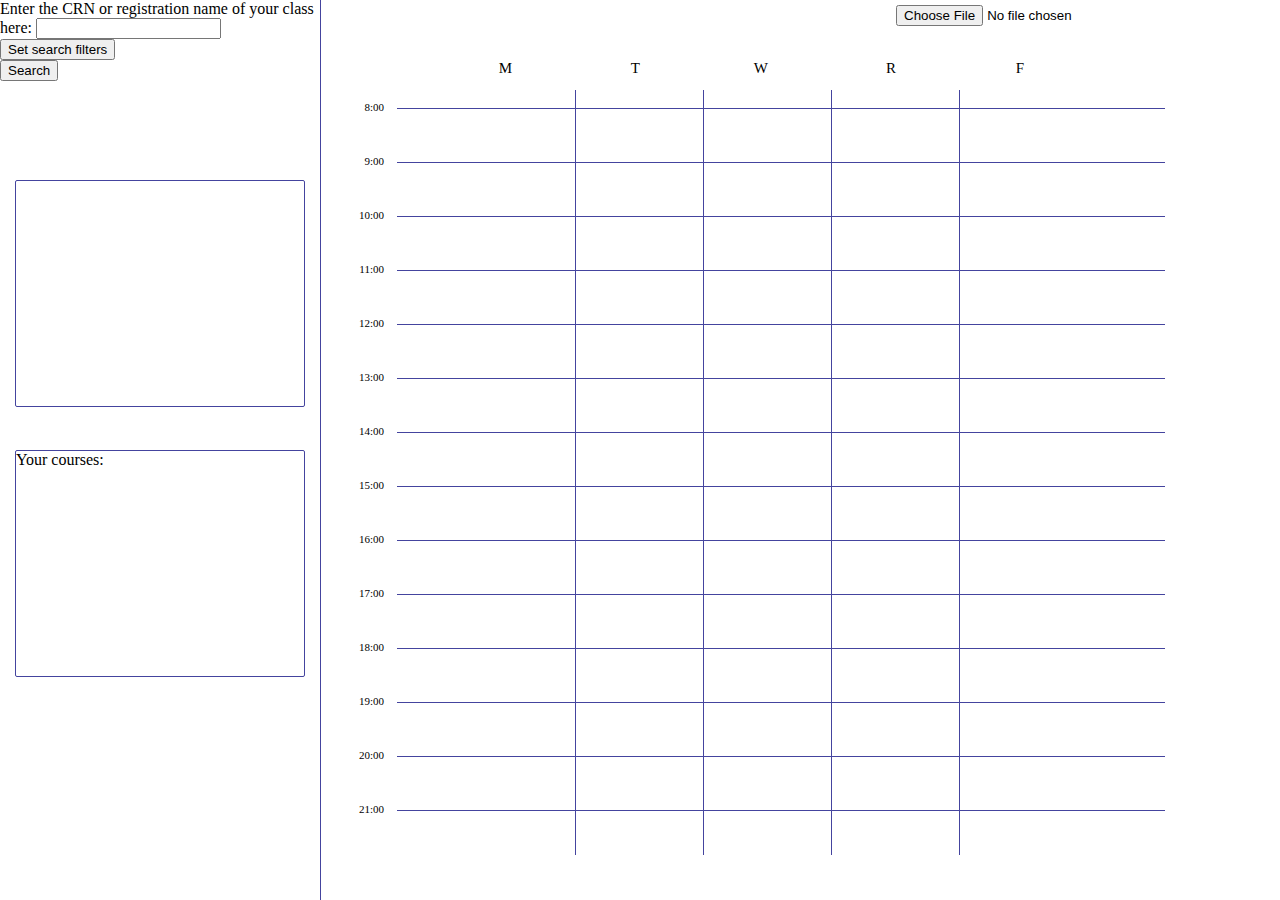
<file: index.html>
<!DOCTYPE html>
    <title>Schedule Maker Test Demo</title>
    <head>
        <div id = "header-bar">
        </div>
    </head>
    <body>
        <!-- Using jQuery and jQuery CSV -->
        <script src="https://ajax.googleapis.com/ajax/libs/jquery/3.5.1/jquery.min.js"></script>
        <script src="fileManagement.js"></script>
        <script src="courseSection.js"></script>
        <script src="searchEngine.js"></script>
        <script>
            let days = ["M", "T", "W", "R", "F"];
            let colors = ["#90EE90", "#ADD8E6", "#D06060", "#FFFACD", "#FFA07A", 
                "#87CEFA", "#C71585", "#DCDCDC", "#7FFFD4"];

            let schedule = {
                courses: [],
                subjects: [],
                overlapsWithCourse: function(course) {
                    for (let i = 0; i < this.courses.length; i++) {
                        if (this.courseTimesOverlap(this.courses[i], course)) {
                            return this.courseDaysOverlap(this.courses[i], course);
                        }
                    }

                    return false;
                },
                courseTimesOverlap: function(course1, course2) {
                    if (course1.startTime <= course2.startTime && course2.startTime <= course1.endTime) { return true; }
                    if (course1.startTime <= course2.endTime && course2.endTime <= course1.endTime) { return true; }
                    if (course2.startTime < course1.startTime && course1.endTime < course2.endTime) { return true; }
                    return false;
                },
                courseDaysOverlap: function(course1, course2) {
                    for (let j = 0; j < course1.days.length; j++) {
                        for (let k = 0; k < course2.days.length; k++) {
                            if (course1.days[j] == course2.days[k]) {
                                return true;
                            }
                        }
                    }
                    return false;
                },
                hasSubject: function(subject) {
                    for (let i = 0; i < this.subjects.length; i++) {
                        if (subject === this.subjects[i]) {
                            return true;
                        }
                    }
                    return false;
                },
                getSubjectIndex: function(subject) {
                    for (let i = 0; i < this.subjects.length; i++) {
                        if (subject === this.subjects[i]) {
                            return i;
                        }
                    }
                    return 0;
                },
                getCourseIndex: function(crn) {
                    for (let i = 0; i < this.courses.length; i++) {
                        if (crn === this.courses[i].crn) {
                            return i;
                        }
                    }
                    return -1;
                },
            };

            let listingNo = 1;

            let createInterface = () => {
                for(let i = 0; i < 5; i++) {
                    $("<p/>", {
                        "html": days[i],
                        "css": {
                            "position": "absolute",
                            "right": 60 - (i * 10) + "%",
                            "top": "5%",
                            "fontSize": "15px"
                        }
                    }).appendTo("body");
                }
            }

            createInterface();
            
            for(let i = 0; i < 14; i++) {
                let timeString = (i + 8) + ":00"
                let newElement = document.createElement("p");
                newElement.innerHTML = timeString;
                newElement.style.position = "absolute";
                newElement.style.right = 70 + "%";
                newElement.style.top = 10 + (6 * i) + "%";
                newElement.style.fontSize = "11px";
                newElement.style.height = "6%";
                document.body.appendChild(newElement);
            }

            for(let i = 0; i < 5; i++) {
                let newElement = document.createElement("div");
                newElement.style.position = "absolute";
                newElement.style.width = "10%";
                newElement.style.height = "85%";
                newElement.style.right = 55 - (i * 10) + "%";
                newElement.style.top = 10 + "%";
                if (i != 4) {
                    newElement.style.borderRight = "1px solid #44449e";
                }

                document.body.appendChild(newElement);
            }

            for(let i = 0; i < 14; i++) {
                let newElement = document.createElement("div");
                newElement.style.position = "absolute";
                newElement.style.width = "60%";
                newElement.style.height = "6%";
                newElement.style.right = 9 + "%";
                newElement.style.top = 6 + (6 * i) + "%";
                newElement.style.borderBottom = "1px solid #44449e";


                document.body.appendChild(newElement);
            }

            /**

                let exitButton = document.createElement("div");
                exitButton.className = "course-info";
                exitButton.style.height = "100%";
                exitButton.style.width = "15px";
                exitButton.style.top = "0px";
                exitButton.style.right = "0px";
                exitButton.style.backgroundColor = "#994444";
                exitButton.onclick = () => {
                    exitButton.parentElement.remove();
                }
                courseInfoDiv1.appendChild(exitButton);

                document.body.appendChild(courseInfoDiv1);
            }**/

            let createCourseInfoDIV = (course) => {
                for(let i = 0; i < course.days.length; i++) {
                    let dayOffset = 1 + "MTWRF".indexOf(course.days[i]);
                    let container = $("<div/>", {
                        "css": {
                            "position": "absolute",
                            "height": (course.lengthMinutes / 10) + "%",
                            "right": 65 - (dayOffset * 10) + "%",
                            "top": 11 + ((course.startTime - 8) * 6) + "%",
                            "background-color": colors[schedule.getSubjectIndex(course.getSubject())],
                        },
                    }).attr("id","course-info-" + course.crn + "-" + i).attr('class', 'course-info').appendTo("body");
                    $("<p/>", {
                        "css": {
                            "margin-top": "5px",
                            "margin-bottom": "0px"
                        },
                        "html": course.course
                    }).appendTo(container);
                    $("<p/>", {
                        "css": {
                            "margin-top": "0px"
                        },
                        "html": course.timeString(course.startTime)
                    }).appendTo(container);
                    $("<button/>", {
                        "css": {
                            "position": "absolute",
                            "right": "0%",
                            "top": "0%",
                        },
                        "html": "X",
                        
                    }).click(function() {
                        removeCourseFromSchedule(course.crn);
                    }).appendTo(container);
                }
            }

            let removeCourseFromSchedule = (crn) => {
                let course = getClassDataFromCRN(crn);
                let days = course.days;
                for (let i = 0; i < days.length; i++) {
                    let id = "course-info-" + crn + "-" + i;
                    document.getElementById(id).remove();
                }

                let courseIndex = schedule.getCourseIndex(crn);
                if (courseIndex !== -1) { schedule.courses.splice(courseIndex, 1); }
            }

            let addCourseToSchedule = (course) => {
                if(!schedule.overlapsWithCourse(course)) {
                    schedule.courses.push(course);
                    if (!schedule.hasSubject(course.getSubject())) {
                        schedule.subjects.push(course.getSubject());
                    }
                    createCourseInfoDIV(course);
                } else {
                    alert("Schedule overlaps!");
                }
                
            }

            let addCourseToListing = (crn) => {
                if (crnIsValid(crn)) {
                    let course = courseSection(crn);
                    let listing = document.createElement("p");
                    listing.innerHTML = course.toString();
                    listing.id = "listing-" + listingNo;
                    listing.style.position = "absolute";
                    listing.style.left = "15px";
                    listing.style.top = 15 + ((listingNo - 1) * 20) + "px";
                    listing.onclick = () => {
                        addCourseToSchedule(course);
                    }

                    let courseContainer = document.getElementById("course-listing");
                    courseContainer.appendChild(listing);
                    courseContainer.scrollTop = courseContainer.scrollHeight;
                    listingNo++;
                }
            }

            let addResultsToContainer = (results) => {
                let resultsContainer = document.getElementById("search-results");
                while (resultsContainer.hasChildNodes()) {
                    resultsContainer.removeChild(resultsContainer.lastChild);
                }
                $("<p/>", {
                        "css": {
                            "margin-top": "0px"
                        },
                        "html": "Search results (" + results.length + "):"
                    }).appendTo(resultsContainer);
                
                for (let i = 0; i < results.length; i++) {
                    let result = document.createElement("p");
                    result.innerHTML = results[i].toString();
                    result.style.position = "absolute";
                    result.style.left = "15px";
                    result.style.top = 25 + ((i - 1) * 20) + "px";
                    result.onclick = () => {
                        addCourseToListing(results[i].crn);
                    }
                    resultsContainer.appendChild(result);
                    resultsContainer.scrollTop = resultsContainer.scrollHeight;
                }
            }

            let addCourse = () => {
                let input = document.getElementById("crn-search");
                if (Number.isInteger(parseInt(input.value))) {
                    let crn = parseInt(input.value);
                    if (crnIsValid(crn)) {
                        addCourseToListing(crn);
                    }
                } else {
                    if (courseData.length == 0) { 
                        alert("You need to upload a schedule of classes (.csv file) before you can search!");
                    }
                    let results = searchCourses(input.value);
                    let checkFilterOpen = document.getElementById("check-filter-open");
                    if (checkFilterOpen.checked) {
                        results = filterOpenClasses(results);
                    }
                    let checkFilterDays = document.getElementById("check-filter-days");
                    if (checkFilterDays.checked) {
                        let filter = document.getElementById("filter-days").value;
                        results = filterClassesByDay(results, filter);
                    }
                    let checkFilterTeacher = document.getElementById("check-filter-teacher");
                    if (checkFilterTeacher.checked) {
                        let filter = document.getElementById("filter-teacher").value;
                        let excluding = document.getElementById("check-exclude").checked;
                        results = filterClassesByTeacher(results, filter, excluding);
                    }
                    let checkFilterLLC = document.getElementById("check-filter-llc");
                    if (checkFilterLLC.checked) {
                        let filter = document.getElementById("filter-llc").value;
                        results = filterClassesByDay(results, filter);
                    }
                    
                    if (results.length == 1) {
                        let CRN = results[0].crn;
                        console.log(Number.isInteger(CRN));
                        addCourseToListing(CRN);
                    } else if (results.length >= 1) {
                        addResultsToContainer(results);
                    }
                }
            }

            let toggleFilterContainer = () => {
                $("#filter-container").toggle();
            }

            $(document).ready(function(){
                $("#filter-container").toggle();
            });
        </script>
        <input type="file" id="csvFileInput" onchange="handleFiles(this.files)"
        accept=".csv">
        <link rel="stylesheet" href="stylesheet.css">
        <div id = "course-container">
            Enter the CRN or registration name of your class here: <input id="crn-search"></input><br>
            <button id="toggle-filter" onclick="toggleFilterContainer()">Set search filters</button><br>
            <button id="search_courses" onclick="addCourse()">Search</button>
            <div id = "search-results"></div>
            <div id = "course-listing">
                Your courses:
            </div>
        </div>
        <div id = "filter-container">
            Filters:<br>
            <input id="check-filter-open" type="checkbox">Exclude classes with no available seats</input><br>
            <input id="check-filter-days" type="checkbox">Filter classes by days: </input><input id="filter-days"></input><br>
            <input id="check-filter-teacher" type="checkbox">Filter classes by teacher: </input><input id="filter-teacher"></input><br>
            <input id="check-exclude" type="checkbox">Filter out this teacher</input><br>
            <input id="check-filter-llc" type="checkbox">Filter classes by LLC: </input><input id="filter-llc"></input><br>
            <button id="exit-filter-popup" onclick="toggleFilterContainer()">X</button>
        </div>
    </body>
</html>
</file>
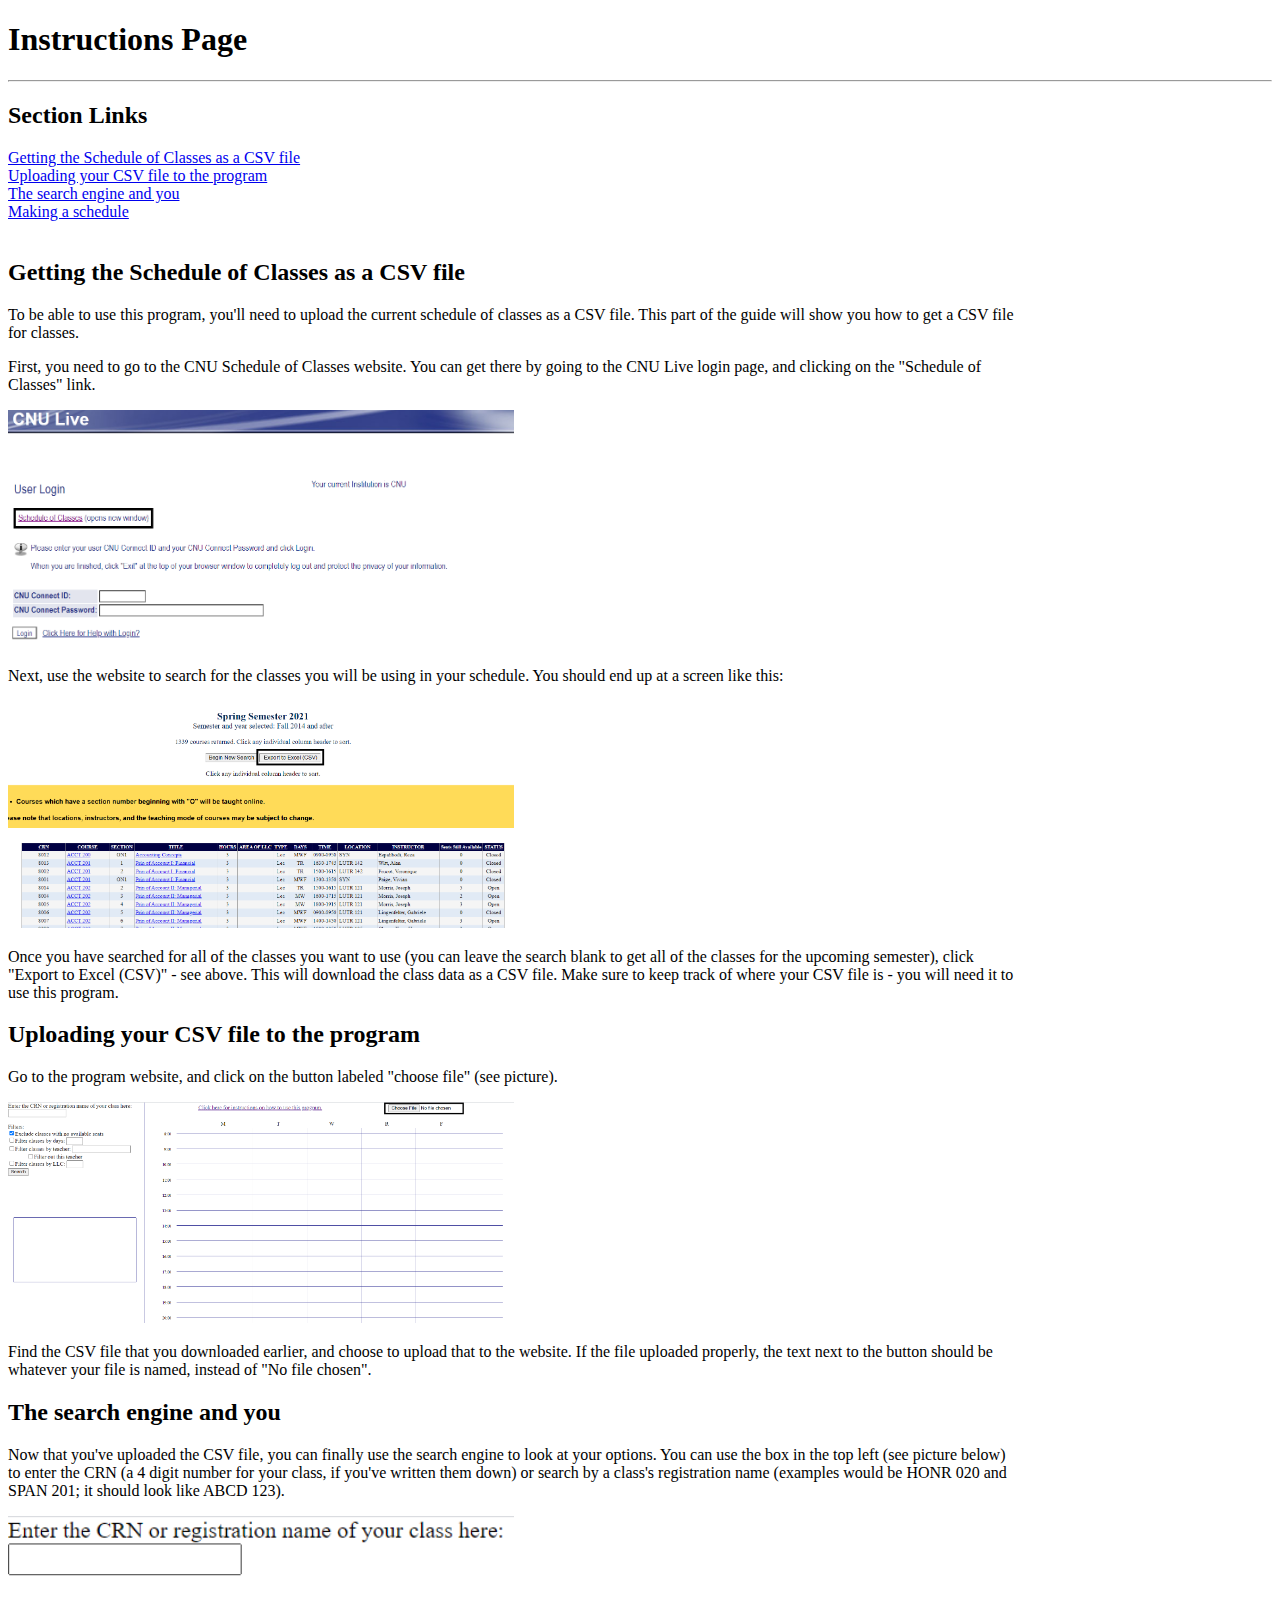
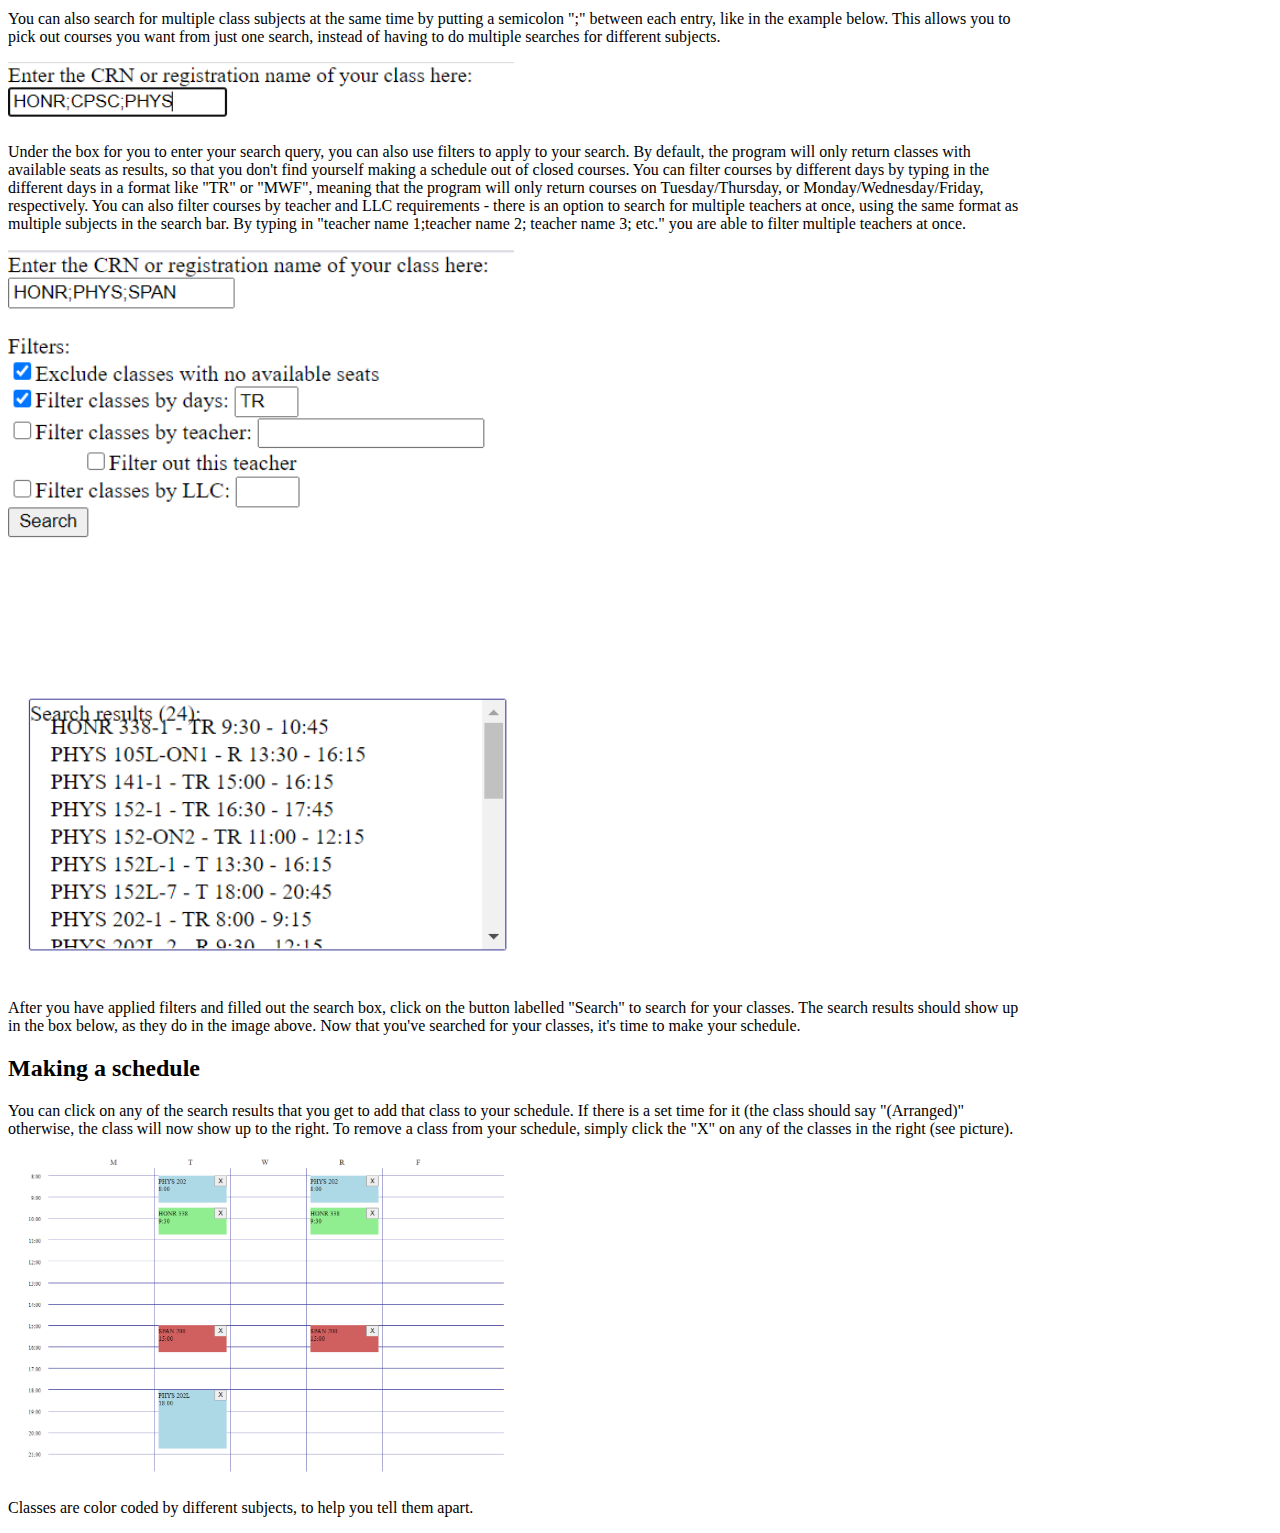
<file: instructions.html>
<!DOCTYPE html>
<html>
    <head>
        <title>CNU Course Charter Instructions Page</title>
    </head>
    <body>
        <style>
            p {
                width: 80%;
            }
            img {
                width: 40%;
                height: 5%;
            }
        </style>
        <h1>Instructions Page</h1>
        <hr>
        <h2>Section Links</h2>
        <a href="#finding-csv">Getting the Schedule of Classes as a CSV file</a><br>
        <a href="#uploading-csv">Uploading your CSV file to the program</a><br>
        <a href="#search-engine">The search engine and you</a><br>
        <a href="#making-a-schedule">Making a schedule</a><br>
        <br>
        <div id="finding-csv">
            <h2>Getting the Schedule of Classes as a CSV file</h2>
            <p>To be able to use this program, you'll need to upload the current schedule of classes as a CSV file. This part of the guide will
                show you how to get a CSV file for classes.
            </p>
            <p>First, you need to go to the CNU Schedule of Classes website. You can get there by going to the CNU Live login page, and clicking on
                the "Schedule of Classes" link.
            </p>
            <img src="Images/getting-csv-1.PNG"></img>
            <p>Next, use the website to search for the classes you will be using in your schedule. You should end up at a screen like this:</p>
            <img src="Images/getting-csv-2.PNG"></img>
            <p>Once you have searched for all of the classes you want to use (you can leave the search blank to get all of the classes for the
                upcoming semester), click "Export to Excel (CSV)" - see above. This will download the class data as a CSV file. Make sure to keep
                track of where your CSV file is - you will need it to use this program.
            </p>
        </div>
        <div id="uploading-csv">
            <h2>Uploading your CSV file to the program</h2>
            <p>Go to the program website, and click on the button labeled "choose file" (see picture).</p>
            <img src="Images/uploading-csv.PNG"></img>
            <p>Find the CSV file that you downloaded earlier, and choose to upload that to the website. If the file uploaded properly,
                the text next to the button should be whatever your file is named, instead of "No file chosen".
            </p>
        </div>
        <div id="search-engine">
            <h2>The search engine and you</h2>
            <p>Now that you've uploaded the CSV file, you can finally use the search engine to look at your options. You can use the
                box in the top left (see picture below) to enter the CRN (a 4 digit number for your class, if you've written them down)
                or search by a class's registration name (examples would be HONR 020 and SPAN 201; it should look like ABCD 123).
            </p>
            <img src="Images/search-engine-1.PNG"></img>
            <p>You can also search for multiple class subjects at the same time by putting a semicolon ";" between each entry, like in
                the example below. This allows you to pick out courses you want from just one search, instead of having to do multiple searches
                for different subjects.</p>
            <img src="Images/search-engine-2.PNG"></img>
            <p>Under the box for you to enter your search query, you can also use filters to apply to your search. By default, the program will
                only return classes with available seats as results, so that you don't find yourself making a schedule out of closed courses.
                You can filter courses by different days by typing in the different days in a format like "TR" or "MWF", meaning that the program
                will only return courses on Tuesday/Thursday, or Monday/Wednesday/Friday, respectively.
                You can also filter courses by teacher and LLC requirements - there is an option to search for multiple teachers at once, using the 
                same format as multiple subjects in the search bar. By typing in "teacher name 1;teacher name 2; teacher name 3; etc." you are able to
                filter multiple teachers at once.
            </p>
            <img src="Images/search-engine-3.PNG"></img>
            <p>
                After you have applied filters and filled out the search box, click on the button labelled "Search" to search for your classes. The
                search results should show up in the box below, as they do in the image above. Now that you've searched for your classes, it's time
                to make your schedule.
            </p>
        </div>
        <div id="making-a-schedule">
            <h2>Making a schedule</h2>
            <p>You can click on any of the search results that you get to add that class to your schedule. If there is a set time for it (the class
                should say "(Arranged)" otherwise, the class will now show up to the right. To remove a class from your schedule, simply click the "X"
                on any of the classes in the right (see picture).
            </p>
            <img src="Images/making-a-schedule.PNG"></img>
            <p>Classes are color coded by different subjects, to help you tell them apart.</p>
        </div>
    </body>
</html>
</file>
<file: stylesheet.css>
#csvFileInput {
    position: absolute;
    top: 5px;
    left: 70%;
}

#course-container {
    position: absolute;
    left: 0px;
    top: 0px;
    width: 25%;
    height: 100%;
    border-right: 1px solid #44449e;
}

#search-results {
    position: absolute;
    left: 15px;
    top: 20%;
    width: 90%;
    height: 25%;
    border: 1px solid #44449e;
    border-radius: 2px;
    overflow: auto;
}

#course-listing {
    position: absolute;
    left: 15px;
    top: 50%;
    width: 90%;
    height: 25%;
    border: 1px solid #44449e;
    border-radius: 2px;
    overflow: auto;
}

.course-info {
    position: absolute;
    width: 9%;
    font-size: 13px;
    margin: 0.5%;
}

#filter-container {
    position: absolute;
    top: 0px;
    left: 25%;
    width: 25%;
    height: 35%;
    background-color: white;
    border: 1px solid #44449e;
}

#exit-filter-popup {
    position: absolute;
    top: 0px;
    right: 0px;
}

#filter-days {
    width: 10%;
}

#check-exclude {
    margin-left: 15%;
}

#filter-llc {
    width: 10%;
}
</file>
